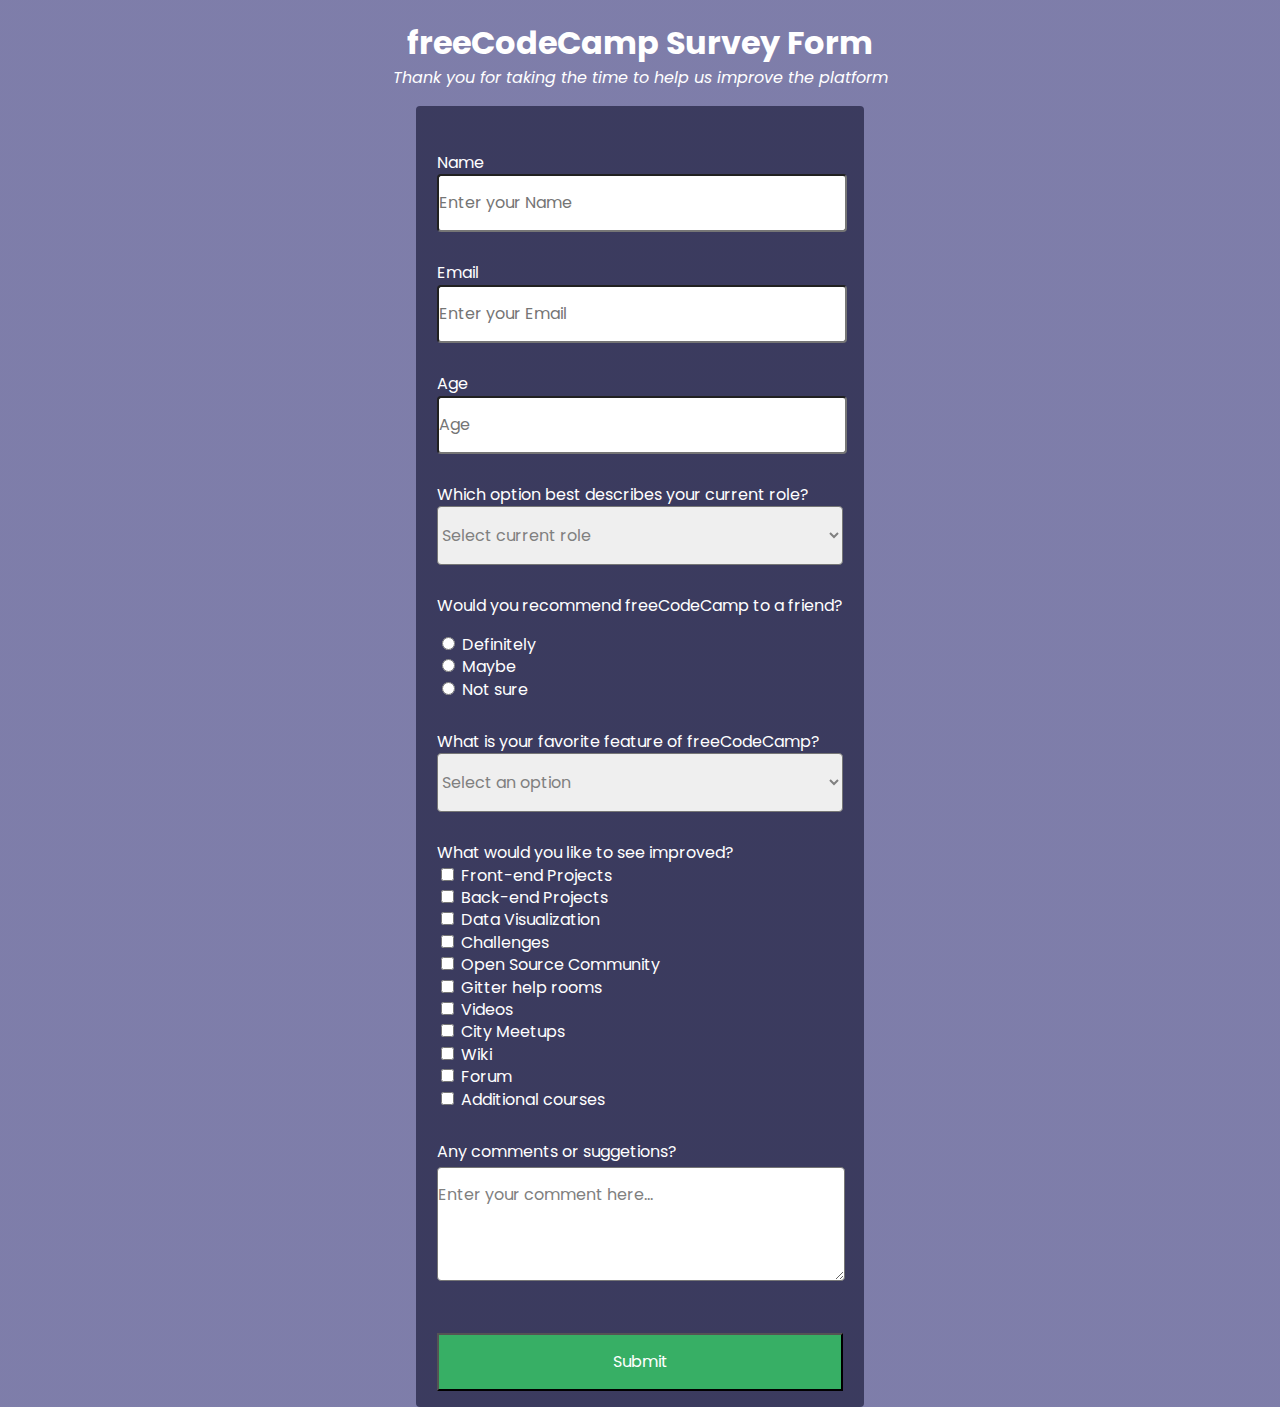
<file: Survey Form/index.html>
<!DOCTYPE html>
<html lang="en">
    <head>
        <meta charset="UTF-8">
        <meta name="viewport" content="width=device-width, initial-scale=1.0">
        <link rel="stylesheet" type="text/css" href="css/style.css">
        <title>FCC: Survey Form</title>
    </head>

    <body>
        <main>
            <div id="header">
                <h1 id="title">freeCodeCamp Survey Form</h1>
                <p id="description"><em>Thank you for taking the time to help us improve the platform</em></p>
            </div>
            <div id="form-container">
                <form id="survey-form">
                    <div id="name-container">
                        <label id="name-label" for="name">Name</label><br>
                        <input id="name" type="text" placeholder="Enter your Name" required>
                    </div>
                    
                    <div id="email-container">
                        <label id="email-label" for="email">Email</label><br>
                        <input id="email" type="email" placeholder="Enter your Email" required>
                    </div>  

                    <div id="number-container">
                        <label id="number-label" for="number">Age</label><br>
                        <input id="number" type="number" placeholder ="Age" min=0 max=125>
                    </div>

                    <div>
                        <label id="dropdown-label" for="dropdown">Which option best describes your current role?</label><br>
                        <select id="dropdown" placeholder="Select current role">
                            <option disabled selected value>Select current role</option>
                            <option value="student">Student</option>
                            <option value="full-time-job">Full Time Job</option>
                            <option value="full-time-learner">Full Time Learner</option>
                            <option value="prefer-not-to-say">Prefer not to say</option>
                            <option value="other">Other</option>
                        </select>
                    </div>
                    
                    <div id="recommendation-container">
                        <p>Would you recommend freeCodeCamp to a friend?</p>
                        <input id="definitely" type="radio" name="recommendation" value="definitely">
                        <label for="definitely">Definitely</label><br>
                        <input id="maybe" type="radio" name="recommendation" value="maybe">
                        <label for="maybe">Maybe</label><br>
                        <input id="not-sure" type="radio" name="recommendation" value="not-sure">
                        <label for="not-sure">Not sure</label>
                    </div>

                    <div id="dropdown-container">
                        <label id="another-dropdown-label" for="another-dropdown">What is your favorite feature of freeCodeCamp?</label><br>
                        <select id="another-dropdown" placeholder="Select an option">
                            <option disabled selected value>Select an option</option>
                            <option value="challenges">Challenges</option>
                            <option value="projects">Projects</option>
                            <option value="community">Community</option>
                            <option value="open-source">Open Source</option>
                        </select>
                    </div>

                    <div id="checkbox-container">
                        <p id="checkbox-text">What would you like to see improved?</p>
                        <input id="front-end" type="checkbox" value="front-end">
                        <label for="front-end">Front-end Projects</label><br>
                        <input id="back-end" type="checkbox" value="back-end">
                        <label for="back-end">Back-end Projects</label><br>
                        <input id="data-visualization" type="checkbox" value="data-visualization">
                        <label for="data-visualization">Data Visualization</label><br>
                        <input id="challenges" type="checkbox" value="challenges">
                        <label for="challenges">Challenges</label><br>
                        <input id="open-source-community" type="checkbox" value="open-source-community">
                        <label for="open-source-community">Open Source Community</label><br>
                        <input id="gitter-help-rooms" type="checkbox" value="gitter-help-rooms">
                        <label for="gitter-help-rooms">Gitter help rooms</label><br>
                        <input id="videos" type="checkbox" value="videos">
                        <label for="videos">Videos</label><br>
                        <input id="city-meetups" type="checkbox" value="city-meetups">
                        <label for="city-meetups">City Meetups</label><br>
                        <input id="wiki" type="checkbox" value="wiki">
                        <label for="wiki">Wiki</label><br>
                        <input id="forum" type="checkbox" value="forum">
                        <label for="forum">Forum</label><br>
                        <input id="additional-courses" type="checkbox" value="additional-courses">
                        <label for="additional-courses">Additional courses</label>
                    </div>

                    <div id="textarea-container">
                        <p>Any comments or suggetions?</p>
                        <textarea id="textarea">Enter your comment here...</textarea>
                    </div>

                    <div id="submit-container">
                        <input id="submit" type="submit">
                    </div>
                </form>
            </div>
        </main>
    </body>
</html>
</file>
<file: Survey Form/css/style.css>
@import url('https://fonts.googleapis.com/css?family=Poppins:200i,400&display=swap');

body {
    font-family: 'Poppins', sans-serif;
    font-size: 1rem;
    font-weight: 400;
    line-height: 1.4;
    color: white;
    margin: 0;
    background: linear-gradient(rgba(83, 82, 141, 0.75), rgba(83, 82, 141, 0.75)), url(https://cdn.freecodecamp.org/testable-projects-fcc/images/survey-form-background.jpeg);
    background-size: cover;
}

h1 {
    margin-bottom: -15px;
}

div {
    margin-top: 30px;
}

#header {
    width: 100%;
    height: auto;
    margin: 0 auto;
    text-align: center;
}

#form-container {
    border-radius: 4px;
    padding: 1em 0;
    display: grid;
    grid-template-columns: auto;
    background-color: rgba(38, 38, 69, 0.75);
    width: 35%;
    height: auto;
    margin: 0 auto;
    justify-items: center;
}

#name, #email, #number, #dropdown, #another-dropdown {
    color: gray;
    font-family: 'Poppins', sans-serif;
    font-size: 1rem;
    font-weight: 400;
    line-height: 1.4;
    padding: 1em 0;
    border-radius: 4px;
    width: 100%
}

#dropdown-container {
    margin-top: 30px;
}

#checkbox-text {
    margin-bottom: 0px;
}

#textarea-container {
    margin-top: 30px;
}

#textarea {
    color: gray;
    font-family: 'Poppins', sans-serif;
    font-size: 1rem;
    font-weight: 400;
    line-height: 1.4;
    margin-top: -12px;
    padding: 1em 0;
    border-radius: 4px;
    width: 100%;
    height: 5em;
}

#submit {
    padding: 1em;
    margin-top: 15px;
    font-family: 'Poppins', sans-serif;
    font-size: 1rem;
    font-weight: 400;
    line-height: 1.4;
    color: white;
    width: 100%;
    height: auto;
    background-color: rgb(55, 175, 101);
}
</file>
